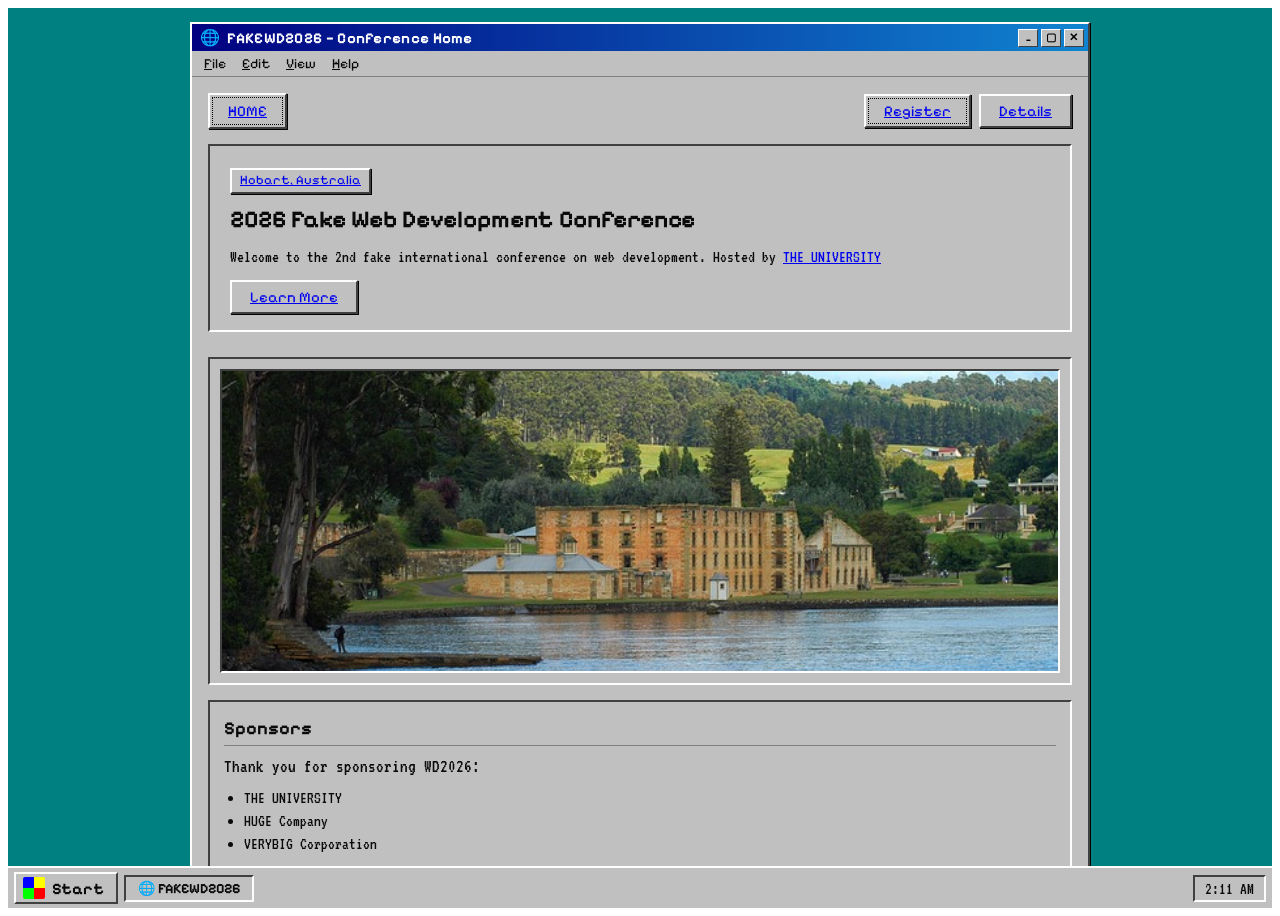
<file: index.html>
<!DOCTYPE html>
<html>
<head>
    <meta charset="utf-8">
    <meta name="viewport" content="width=device-width, initial-scale=1">
    <title>Fake Conference Website</title>
    <link href="style.css" rel="stylesheet"> 
</head>
<body>
<div class="ret-01">
  <input type="checkbox" id="ret-01-start" class="ret-01__chk">
  <!-- Desktop Content Area -->
  <div class="ret-01__desktop" style="bottom: 42px; overflow-y: auto;">
      
      <!-- Main Window container for Conference Homepage -->
      <div class="ret-01__win" style="position: relative; top: 0; left: 0; width: 100%; 
      max-width: 900px; margin: 0 auto 30px auto;">
          <div class="ret-01__title">
              <span class="ret-01__tl"><b>🌐</b> FAKEWD2026 — Conference Home</span>
              <span class="ret-01__btns">
                  <label class="ret-01__tb" for="ret-01-start">_</label>
                  <span class="ret-01__tb">▢</span>
                  <span class="ret-01__tb">✕</span>
              </span>
          </div>
          <div class="ret-01__menu">
              <span><u>F</u>ile</span>
              <span><u>E</u>dit</span>
              <span><u>V</u>iew</span><span>
                <u>H</u>elp</span>
          </div>
          <div class="ret-01__body">
              
              <!-- Nav / Header Section -->
              <nav class="navbar" style="display: flex; justify-content: space-between; 
              align-items: center; margin-bottom: 15px;">
                  <a href="index.html" class="ret-01__push ret-01__push--def">HOME</a>
                  <div style="display: flex; gap: 8px;">
                      <a href="register.html"><span 
                        class="ret-01__push ret-01__push--def">Register</span></a>
                      <a href="details.html"><span 
                        class="ret-01__push">Details</span></a>
                  </div>
              </nav>

              <!-- Header Banner -->
              <div class="ret-01__inset" 
              style="background: var(--gray); padding: 20px; margin-top: 0;">
                  <span class="ret-01__push" style="display: inline-block; 
                    margin-bottom: 10px; font-size: 13px; padding: 2px 8px;">
                    <a href="https://en.wikipedia.org/wiki/Hobart">Hobart, Australia</a>
                  </span>
                  <h1 style="font-family: 'Pixelify Sans'; font-size: 24px; 
                  margin-bottom: 10px;"><b>2026 Fake Web Development Conference</b></h1>
                  <p style="font-size: 17px; margin-bottom: 15px;">
                    Welcome to the 2nd fake international conference on web development. Hosted by 
                    <a href="https://en.wikipedia.org/wiki/University">THE UNIVERSITY</a>
                  </p>
                  <a href="/details.html"><span class="ret-01__push">Learn More</span></a>
              </div>
              
              <br>

              <!--Image Box -->
              <div style="background: var(--gray); border: 2px solid; 
              border-color: var(--darker) var(--white) var(--white) var(--darker); 
              padding: 10px; margin-bottom: 15px;">
                  <div class="ret-01__inset" style="padding: 0; margin-top: 0; overflow: hidden;">
                        <img src="img/hobart_portarthur.jpg" 
                        style="height: 300px; width: 100%; object-fit: cover; display: block;" 
                        alt="an image of Port Arthur">
                  </div>
              </div>

              <!-- Sponsors Window Section -->
              <div class="ret-01__inset" style="background: var(--gray); color: var(--black);">
                  <h2 style="font-family: 'Pixelify Sans'; font-size: 18px; 
                  border-bottom: 1px solid var(--dark); padding-bottom: 4px; 
                  margin-bottom: 8px;">Sponsors</h2>
                  <p style="margin-bottom: 8px;">Thank you for sponsoring WD2026:</p>
                  <ul style="margin-left: 20px; font-size: 17px;">
                      <li>THE UNIVERSITY</li>
                      <li>HUGE Company</li>
                      <li>VERYBIG Corporation</li>
                  </ul>
              </div>
          </div>
      </div>
  </div>

  <!-- Start Menu -->
  <div class="ret-01__startmenu">
      <div class="ret-01__spine">Windows 95</div>
      <div class="ret-01__slist">
          <div class="ret-01__sitem"><i>📑</i>Programs</div>
          <div class="ret-01__sitem"><i>📂</i>Documents</div>
          <div class="ret-01__sitem"><i>⚙️</i>Settings</div>
          <div class="ret-01__sitem"><i>🔍</i>Find</div>
          <div class="ret-01__sitem"><i>❓</i>Help</div>
          <div class="ret-01__sep"></div>
          <div class="ret-01__sitem"><i>🔌</i>Shut Down…</div>
      </div>
  </div>

  <!-- Taskbar -->
  <div class="ret-01__taskbar">
      <label class="ret-01__start" for="ret-01-start"><i>W</i>Start</label>
      <div class="ret-01__tasks">
          <div class="ret-01__task ret-01__task--active">🌐 FAKEWD2026</div>
      </div>
      <div id="clock" class="ret-01__tray">12:00 PM</div>
  </div>
</div>
<script src="main.js"></script>
</body>
</html>
</file>
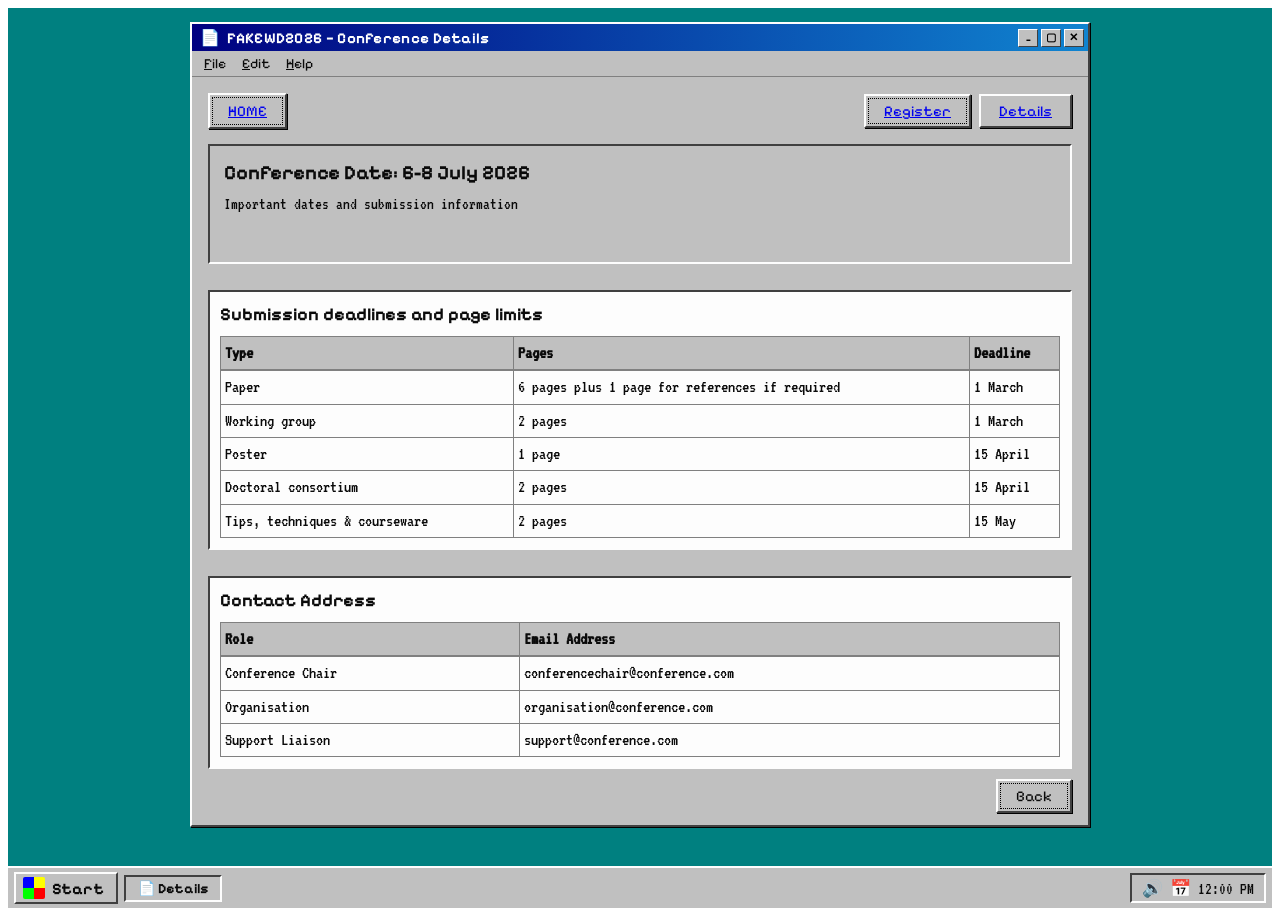
<file: details.html>
<!DOCTYPE html>
<html>
    <head>
        <meta charset="utf-8">
        <meta name="viewport" content="width=device-width, initial-scale=1">
        <title>Details Page</title>
        <link href="style.css" rel="stylesheet"> 
    </head>
    <body>
    <div class="ret-01">
        <!-- Checkbox hack for Start Menu -->
        <input type="checkbox" id="ret-01-start" class="ret-01__chk">

        <!-- Desktop Content Area -->
        <div class="ret-01__desktop" style="bottom: 42px; overflow-y: auto;">
            
            <!-- Main Details Window -->
            <div class="ret-01__win" style="position: relative; top: 0; left: 0; 
            width: 100%; max-width: 900px; margin: 0 auto 30px auto;">
                <div class="ret-01__title">
                    <span class="ret-01__tl"><b>📄</b> FAKEWD2026 — Conference Details</span>
                    <span class="ret-01__btns">
                        <label class="ret-01__tb" for="ret-01-start">_</label>
                        <span class="ret-01__tb">▢</span>
                        <span class="ret-01__tb">✕</span>
                    </span>
                </div>
                <div class="ret-01__menu">
                    <span><u>F</u>ile</span><span><u>E</u>dit</span><span><u>H</u>elp</span>
                </div>
                <div class="ret-01__body">
                    <!-- Nav / Header Section -->
                    <nav class="navbar" style="display: flex; justify-content: space-between; 
                    align-items: center; margin-bottom: 15px;">
                        <a href="index.html" class="ret-01__push ret-01__push--def">HOME</a>
                        <div style="display: flex; gap: 8px;">
                            <a href="register.html"><span 
                                class="ret-01__push ret-01__push--def">Register</span></a>
                            <a href="details.html"><span 
                                class="ret-01__push">Details</span></a>
                        </div>
                    </nav>
                    
                    <!-- Top Info Box -->
                    <div class="ret-01__inset" style="margin-top: 0; background: var(--gray);">
                        <h1 style="font-family: 'Pixelify Sans'; font-size: 20px; margin-bottom: 6px;">Conference Date: 6-8 July 2026</h1>
                        <p style="font-size: 17px; margin-bottom: 0;">Important dates and submission information</p>
                    </div>

                    <br>

                    <!-- Submission Deadlines Window Section -->
                    <div class="ret-01__inset" style="margin-top: 0; background: var(--white); padding: 10px;">
                        <h1 style="font-family: 'Pixelify Sans'; font-size: 18px; margin-bottom: 10px; color: var(--black);">Submission deadlines and page limits</h1>
                        <table style="width: 100%; border-collapse: collapse; font-family: 'VT323', monospace; font-size: 18px;">
                            <thead>
                                <tr style="background: var(--gray); border-bottom: 2px solid var(--dark);">
                                    <th style="text-align: left; padding: 4px; border: 1px solid var(--dark);">Type</th>
                                    <th style="text-align: left; padding: 4px; border: 1px solid var(--dark);">Pages</th>
                                    <th style="text-align: left; padding: 4px; border: 1px solid var(--dark);">Deadline</th>
                                </tr>
                            </thead>
                            <tbody>
                                <tr>
                                    <td style="padding: 4px; border: 1px solid var(--dark);">Paper</td>
                                    <td style="padding: 4px; border: 1px solid var(--dark);">6 pages plus 1 page for references if required</td>
                                    <td style="padding: 4px; border: 1px solid var(--dark);">1 March</td>
                                </tr>
                                <tr>
                                    <td style="padding: 4px; border: 1px solid var(--dark);">Working group</td>
                                    <td style="padding: 4px; border: 1px solid var(--dark);">2 pages</td>
                                    <td style="padding: 4px; border: 1px solid var(--dark);">1 March</td>
                                </tr>
                                <tr>
                                    <td style="padding: 4px; border: 1px solid var(--dark);">Poster</td>
                                    <td style="padding: 4px; border: 1px solid var(--dark);">1 page</td>
                                    <td style="padding: 4px; border: 1px solid var(--dark);">15 April</td>
                                </tr>
                                <tr>
                                    <td style="padding: 4px; border: 1px solid var(--dark);">Doctoral consortium</td>
                                    <td style="padding: 4px; border: 1px solid var(--dark);">2 pages</td>
                                    <td style="padding: 4px; border: 1px solid var(--dark);">15 April</td>
                                </tr>
                                <tr>
                                    <td style="padding: 4px; border: 1px solid var(--dark);">Tips, techniques & courseware</td>
                                    <td style="padding: 4px; border: 1px solid var(--dark);">2 pages</td>
                                    <td style="padding: 4px; border: 1px solid var(--dark);">15 May</td>
                                </tr>
                            </tbody>
                        </table>
                    </div>

                    <br>

                    <!-- Contact Address Window Section -->
                    <div class="ret-01__inset" style="margin-top: 0; background: var(--white); padding: 10px;">
                        <h1 style="font-family: 'Pixelify Sans'; font-size: 18px; margin-bottom: 10px; color: var(--black);">Contact Address</h1>
                        <table style="width: 100%; border-collapse: collapse; font-family: 'VT323', monospace; font-size: 18px;">
                            <thead>
                                <tr style="background: var(--gray); border-bottom: 2px solid var(--dark);">
                                    <th style="text-align: left; padding: 4px; border: 1px solid var(--dark);">Role</th>
                                    <th style="text-align: left; padding: 4px; border: 1px solid var(--dark);">Email Address</th>
                                </tr>
                            </thead>
                            <tbody>
                                <tr>
                                    <td style="padding: 4px; border: 1px solid var(--dark);">Conference Chair</td>
                                    <td style="padding: 4px; border: 1px solid var(--dark);">conferencechair@conference.com</td>
                                </tr>
                                <tr>
                                    <td style="padding: 4px; border: 1px solid var(--dark);">Organisation</td>
                                    <td style="padding: 4px; border: 1px solid var(--dark);">organisation@conference.com</td>
                                </tr>
                                <tr>
                                    <td style="padding: 4px; border: 1px solid var(--dark);">Support Liaison</td>
                                    <td style="padding: 4px; border: 1px solid var(--dark);">support@conference.com</td>
                                </tr>
                            </tbody>
                        </table>
                    </div>

                    <div class="ret-01__row">
                        <a href="index.html" style="text-decoration: none; color: inherit;"><span class="ret-01__push ret-01__push--def">Back</span></a>
                    </div>

                </div>
            </div>
        </div>

        <!-- Start Menu -->
        <div class="ret-01__startmenu">
            <div class="ret-01__spine">Codefronts&nbsp;95</div>
            <div class="ret-01__slist">
                <div class="ret-01__sitem"><i>📑</i>Programs</div>
                <div class="ret-01__sitem"><i>📂</i>Documents</div>
                <div class="ret-01__sitem"><i>⚙️</i>Settings</div>
                <div class="ret-01__sitem"><i>🔍</i>Find</div>
                <div class="ret-01__sitem"><i>❓</i>Help</div>
                <div class="ret-01__sep"></div>
                <div class="ret-01__sitem"><i>🔌</i>Shut Down…</div>
            </div>
        </div>

        <!-- Taskbar -->
        <div class="ret-01__taskbar">
            <label class="ret-01__start" for="ret-01-start"><i>W</i>Start</label>
            <div class="ret-01__tasks">
                <div class="ret-01__task ret-01__task--active">📄 Details</div>
            </div>
            <div class="ret-01__tray">🔊 📅 12:00 PM</div>
        </div>

    </div>
    </body>
</html>
</file>
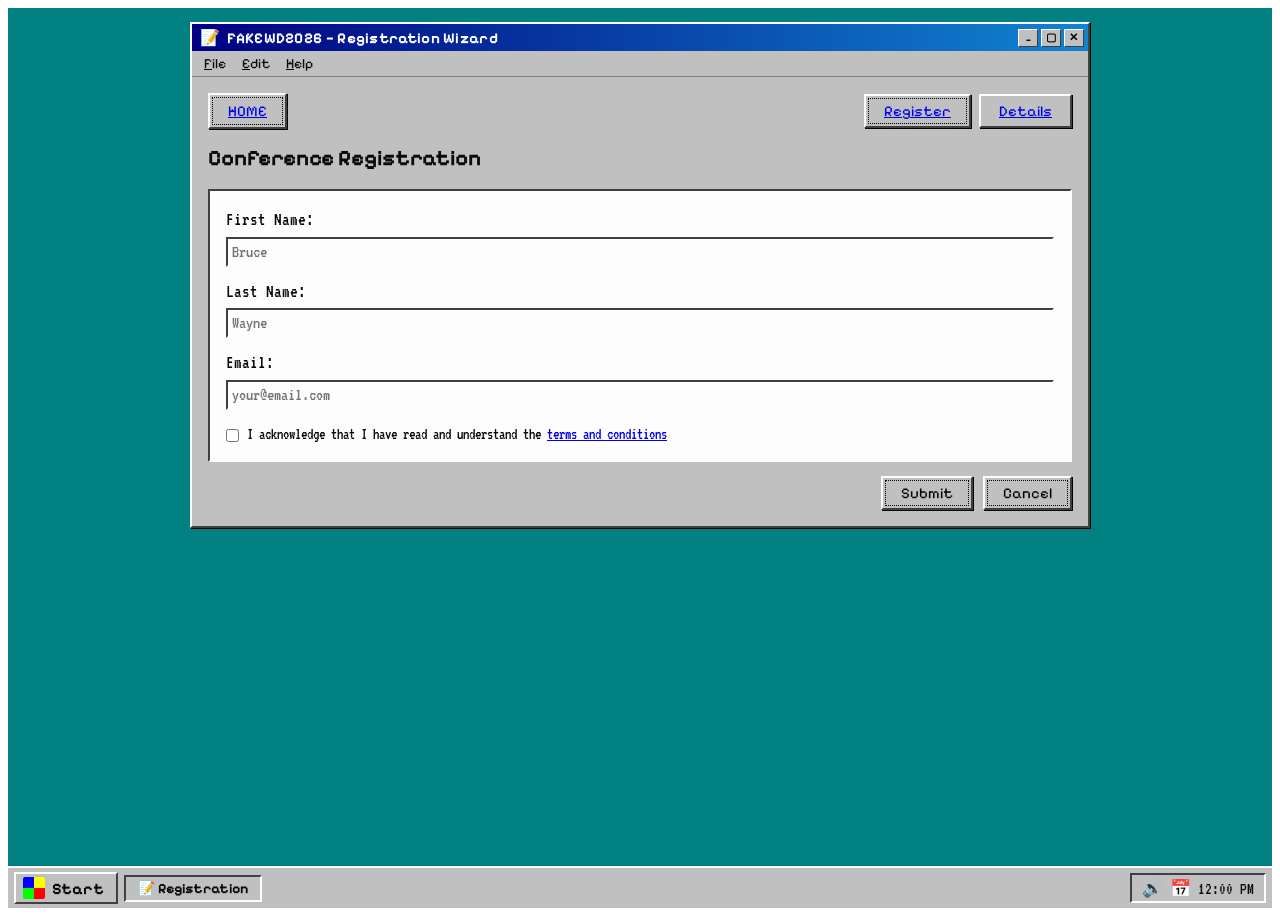
<file: register.html>
<!DOCTYPE html>
<html>
    <head>
        <meta charset="utf-8">
        <meta name="viewport" content="width=device-width, initial-scale=1">
        <title>Registration Page</title>
        <link href="style.css" rel="stylesheet"> 
    </head>
    <body>
    <div class="ret-01">
        <!-- Checkbox hack for Start Menu -->
        <input type="checkbox" id="ret-01-start" class="ret-01__chk">

        <!-- Desktop Content Area -->
        <div class="ret-01__desktop" style="bottom: 42px; overflow-y: auto;">
            
            <!-- Main Registration Window -->
            <div class="ret-01__win" style="position: relative; top: 0; left: 0; 
            width: 100%; max-width: 900px; margin: 0 auto 30px auto;">
                <div class="ret-01__title">
                    <span class="ret-01__tl"><b>📝</b> FAKEWD2026 — Registration Wizard</span>
                    <span class="ret-01__btns">
                        <label class="ret-01__tb" for="ret-01-start">_</label>
                        <span class="ret-01__tb">▢</span>
                        <span class="ret-01__tb">✕</span>
                    </span>
                </div>
                <div class="ret-01__menu">
                    <span><u>F</u>ile</span><span><u>E</u>dit</span><span><u>H</u>elp</span>
                </div>
                <div class="ret-01__body">
                    <!-- Nav / Header Section -->
                    <nav class="navbar" style="display: flex; justify-content: space-between; 
                    align-items: center; margin-bottom: 15px;">
                        <a href="index.html" class="ret-01__push ret-01__push--def">HOME</a>
                        <div style="display: flex; gap: 8px;">
                            <a href="register.html"><span 
                                class="ret-01__push ret-01__push--def">Register</span></a>
                            <a href="details.html"><span 
                                class="ret-01__push">Details</span></a>
                        </div>
                    </nav>
                    <h1 style="font-family: 'Pixelify Sans'; font-size: 22px; margin-bottom: 15px;">Conference Registration</h1>
                    
                    <form id="RegistrationForm" novalidate>
                        <div class="ret-01__inset" style="padding: 16px; margin-top: 0;">
                            
                            <div style="margin-bottom: 12px;">
                                <label for="fname" style="display: block; margin-bottom: 4px;">First Name:</label>
                                <input type="text" id="firstName" class="input" placeholder="Bruce" required>
                            </div>

                            <div style="margin-bottom: 12px;">
                                <label for="lname" style="display: block; margin-bottom: 4px;">Last Name:</label>
                                <input type="text" id="lastName" class="input" placeholder="Wayne" required>
                            </div>

                            <div style="margin-bottom: 12px;">
                                <label for="email" style="display: block; margin-bottom: 4px;">Email:</label>
                                <input type="email" id="email" class="input" placeholder="your@email.com" required>
                            </div>

                            <div style="margin-top: 15px; display: flex; gap: 8px; align-items: flex-start;">
                                <input type="checkbox" id="termsConditions" value="accepted" style="margin-top: 4px;">
                                <label for="termsConditions" style="font-size: 16px; line-height: 1.2;">
                                    I acknowledge that I have read and understand the <a href="#">terms and conditions</a>
                                </label>
                            </div>
                            <p id="errorText" style="color:red"></p>
                        </div>

                        <div class="ret-01__row">
                            <button id="submitButton" class="ret-01__push ret-01__push--def">
                                Submit
                            </button>
                            <button id="cancelButton" class="ret-01__push ret-01__push--def">
                                Cancel
                            </button>
                        </div>
                    </form>

                </div>
            </div>
        </div>

        <!-- Start Menu -->
        <div class="ret-01__startmenu">
            <div class="ret-01__spine">Codefronts&nbsp;95</div>
            <div class="ret-01__slist">
                <div class="ret-01__sitem"><i>📑</i>Programs</div>
                <div class="ret-01__sitem"><i>📂</i>Documents</div>
                <div class="ret-01__sitem"><i>⚙️</i>Settings</div>
                <div class="ret-01__sitem"><i>🔍</i>Find</div>
                <div class="ret-01__sitem"><i>❓</i>Help</div>
                <div class="ret-01__sep"></div>
                <div class="ret-01__sitem"><i>🔌</i>Shut Down…</div>
            </div>
        </div>

        <!-- Taskbar -->
        <div class="ret-01__taskbar">
            <label class="ret-01__start" for="ret-01-start"><i>W</i>Start</label>
            <div class="ret-01__tasks">
                <div class="ret-01__task ret-01__task--active">📝 Registration</div>
            </div>
            <div class="ret-01__tray">🔊 📅 12:00 PM</div>
        </div>

        <div id="successModal" class="ret-01__win" style="display: none; position: relative; top: 0; left: 0; 
            width: 100%; max-width: 300px; margin: 0 auto 30px auto;">
            <div class="ret-01__title">
                <span class="ret-01__tl"><b>📝</b> FAKEWD2026 — Registration Wizard</span>
                <span class="ret-01__btns">
                    <label class="ret-01__tb" for="ret-01-start">_</label>
                    <span class="ret-01__tb">▢</span>
                    <button id="closeButton" class="ret-01__tb">✕</button>
                </span>
            </div>
            <div class="ret-01__menu">
                <span><u>F</u>ile</span><span><u>E</u>dit</span><span><u>H</u>elp</span>
            </div>
            <h1 style="font-family: 'Pixelify Sans'; font-size: 22px; margin-bottom: 15px;">Registration Successful</h1>
        </div>

    </body>
    <script src="register.js"></script>
</html>
</file>
<file: style.css>
@import url('https://fonts.googleapis.com/css2?family=VT323&family=Pixelify+Sans:wght@400;700&display=swap');

.ret-01,
.ret-01 *,
.ret-01 *::before,
.ret-01 *::after {
  box-sizing: border-box;
  margin: 0;
  padding: 0;
}

.ret-01 ::selection {
  background: #000080;
  color: #fff;
}

.ret-01 ::-moz-selection {
  background: #000080;
  color: #fff;
}

.ret-01 {
  --teal: #008080;
  --gray: #c0c0c0;
  --dark: #808080;
  --darker: #404040;
  --navy: #000080;
  --white: #fdfdfd;
  --black: #0a0a0a;
  font-family: 'Pixelify Sans',sans-serif;
  background: var(--teal);
  min-height: 100vh;
  position: relative;
  overflow: hidden;
  color: var(--black);
}
/* desktop icons */

.ret-01__desktop {
  position: absolute;
  inset: 0;
  bottom: 46px;
  padding: 14px;
}

.ret-01__icons {
  display: flex;
  flex-direction: column;
  gap: 22px;
  width: 84px;
}

.ret-01__icon {
  display: flex;
  flex-direction: column;
  align-items: center;
  gap: 6px;
  cursor: pointer;
  width: 84px;
  text-align: center;
}

.ret-01__icon i {
  width: 46px;
  height: 42px;
  display: grid;
  place-items: center;
  font-size: 26px;
  background: linear-gradient(135deg,#dfe7ef,#9aa9bb);
  border: 1px solid var(--darker);
  box-shadow: inset 1px 1px 0 #fff;
}

.ret-01__icon span {
  color: #fff;
  font-size: 14px;
  text-shadow: 1px 1px 0 #000;
  padding: 1px 3px;
  line-height: 1.1;
}

.ret-01__icon:hover span {
  background: var(--navy);
}
/* WINDOW with the classic raised bevel: light top-left, dark bottom-right */

.ret-01__win {
  position: absolute;
  top: 64px;
  left: 120px;
  width: min(560px,calc(100% - 40px));
  background: var(--gray);
  border: 2px solid;
  border-color: var(--white) var(--darker) var(--darker) var(--white);
  box-shadow: 1px 1px 0 #000;
}

.ret-01__win--alt {
  top: 300px;
  left: auto;
  right: 30px;
  width: min(330px,calc(100% - 40px));
  display: none;
}

@media (min-width: 880px) {
  .ret-01__win--alt {
    display: block;
  }
}

.ret-01__title {
  display: flex;
  align-items: center;
  justify-content: space-between;
  gap: 8px;
  background: linear-gradient(90deg,var(--navy),#1084d0);
  color: #fff;
  padding: 4px 4px 4px 8px;
  font-weight: 700;
  font-size: 15px;
  letter-spacing: .02em;
}

.ret-01__title .ret-01__tl {
  display: flex;
  align-items: center;
  gap: 7px;
}

.ret-01__title .ret-01__tl b {
  font-size: 16px;
}

.ret-01__btns {
  display: flex;
  gap: 3px;
}

.ret-01__tb {
  width: 20px;
  height: 18px;
  background: var(--gray);
  border: 1px solid;
  border-color: var(--white) var(--darker) var(--darker) var(--white);
  display: grid;
  place-items: center;
  font-size: 11px;
  font-weight: 700;
  cursor: pointer;
  color: #000;
  font-family: 'VT323',monospace;
}

.ret-01__tb:active {
  border-color: var(--darker) var(--white) var(--white) var(--darker);
}

.ret-01__menu {
  display: flex;
  gap: 0;
  background: var(--gray);
  padding: 2px 4px;
  font-size: 14px;
  border-bottom: 1px solid var(--dark);
}

.ret-01__menu span {
  padding: 2px 8px;
  cursor: pointer;
}

.ret-01__menu span u {
  text-decoration: underline;
}

.ret-01__menu span:hover {
  background: var(--navy);
  color: #fff;
}

.ret-01__body {
  padding: 16px;
  font-family: 'VT323',monospace;
  font-size: 19px;
  line-height: 1.35;
}

.ret-01__inset {
  background: var(--white);
  border: 2px solid;
  border-color: var(--darker) var(--white) var(--white) var(--darker);
  padding: 14px;
  margin-top: 12px;
  min-height: 120px;
}

.ret-01__body h2 {
  font-family: 'Pixelify Sans';
  font-size: 20px;
  margin-bottom: 6px;
}

.ret-01__row {
  display: flex;
  gap: 10px;
  margin-top: 14px;
  justify-content: flex-end;
}

.ret-01__push {
  font-family: 'Pixelify Sans';
  font-size: 15px;
  padding: 6px 18px;
  background: var(--gray);
  cursor: pointer;
  border: 2px solid;
  border-color: var(--white) var(--darker) var(--darker) var(--white);
  box-shadow: 1px 1px 0 #000;
}

.ret-01__push:active {
  border-color: var(--darker) var(--white) var(--white) var(--darker);
  box-shadow: none;
}

.ret-01__push--def {
  outline: 1px dotted #000;
  outline-offset: -5px;
}

.ret-01__prog {
  height: 22px;
  background: var(--white);
  border: 2px solid;
  border-color: var(--darker) var(--white) var(--white) var(--darker);
  margin-top: 10px;
  display: flex;
  gap: 2px;
  padding: 2px;
}

.ret-01__prog i {
  flex: 0 0 14px;
  background: var(--navy);
}

.ret-01__prog i:nth-child(n+9) {
  background: transparent;
}
/* taskbar */

.ret-01__taskbar {
  position: absolute;
  left: 0;
  right: 0;
  bottom: 0;
  height: 42px;
  background: var(--gray);
  border-top: 2px solid var(--white);
  display: flex;
  align-items: center;
  gap: 6px;
  padding: 4px 6px;
}

.ret-01__start {
  display: flex;
  align-items: center;
  gap: 7px;
  font-weight: 700;
  font-size: 16px;
  padding: 3px 12px 3px 7px;
  background: var(--gray);
  cursor: pointer;
  border: 2px solid;
  border-color: var(--white) var(--darker) var(--darker) var(--white);
}

.ret-01__start i {
  width: 22px;
  height: 22px;
  display: grid;
  place-items: center;
  background: conic-gradient(from 90deg,#f00 0 25%,#0f0 0 50%,#00f 0 75%,#ff0 0);
  font-size: 0;
  border-radius: 2px;
}

.ret-01__start:active,
.ret-01.is-open .ret-01__start {
  border-color: var(--darker) var(--white) var(--white) var(--darker);
}

.ret-01__tasks {
  display: flex;
  gap: 5px;
  flex: 1;
  overflow: hidden;
}

.ret-01__task {
  padding: 3px 12px;
  font-size: 14px;
  background: var(--gray);
  border: 2px solid;
  border-color: var(--white) var(--darker) var(--darker) var(--white);
  white-space: nowrap;
  overflow: hidden;
  text-overflow: ellipsis;
  max-width: 160px;
}

.ret-01__task--active {
  border-color: var(--darker) var(--white) var(--white) var(--darker);
  font-weight: 700;
}

.ret-01__tray {
  display: flex;
  align-items: center;
  gap: 8px;
  padding: 3px 10px;
  font-family: 'VT323',monospace;
  font-size: 17px;
  border: 2px solid;
  border-color: var(--darker) var(--white) var(--white) var(--darker);
}
/* START MENU via checkbox hack */

.ret-01__chk {
  position: absolute;
  opacity: 0;
  pointer-events: none;
}

.ret-01__startmenu {
  position: absolute;
  left: 6px;
  bottom: 46px;
  width: 212px;
  z-index: 30;
  background: var(--gray);
  border: 2px solid;
  border-color: var(--white) var(--darker) var(--darker) var(--white);
  box-shadow: 2px 2px 0 #000;
  display: flex;
  transform: scaleY(0);
  transform-origin: bottom;
  transition: transform .14s steps(4);
}

.ret-01__chk:checked ~ .ret-01__taskbar .ret-01__start {
  border-color: var(--darker) var(--white) var(--white) var(--darker);
}

.ret-01__chk:checked ~ .ret-01__startmenu {
  transform: scaleY(1);
}

.ret-01__spine {
  width: 30px;
  background: linear-gradient(180deg,var(--navy),#4040a0);
  writing-mode: vertical-rl;
  transform: rotate(180deg);
  color: #fff;
  font-weight: 700;
  text-align: center;
  padding: 8px 0;
  font-size: 16px;
  letter-spacing: .1em;
}

.ret-01__slist {
  flex: 1;
  padding: 3px;
}

.ret-01__sitem {
  display: flex;
  align-items: center;
  gap: 9px;
  padding: 6px 10px;
  font-size: 15px;
  cursor: pointer;
}

.ret-01__sitem i {
  font-size: 18px;
}

.ret-01__sitem:hover {
  background: var(--navy);
  color: #fff;
}

.ret-01__sep {
  height: 2px;
  margin: 3px 2px;
  border-top: 1px solid var(--dark);
  border-bottom: 1px solid var(--white);
}

@media (max-width: 680px) {
  .ret-01__win {
    left: 14px;
    width: calc(100% - 28px);
  }

  .ret-01__icons {
    display: none;
  }
}

@media (prefers-reduced-motion: reduce) {
  .ret-01__startmenu {
    transition: none;
  }
}

.input {
  width: 100%;
  padding: 4px; 
  border: 2px solid; 
  border-color: var(--darker) var(--white) var(--white) var(--darker); 
  background: var(--white); 
  font-family: 'VT323', monospace; 
  font-size: 18px;
}
</file>
